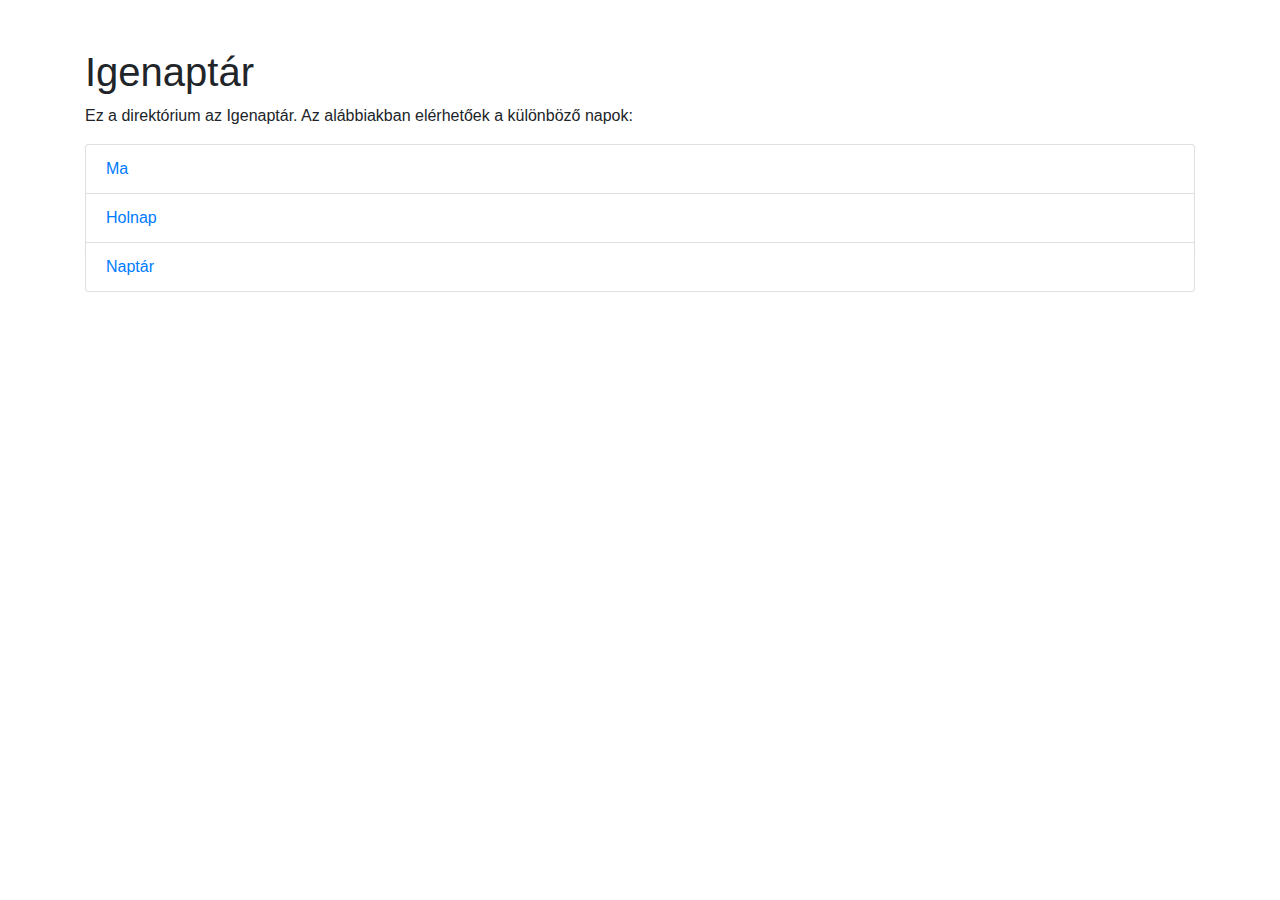
<file: batyuk/index.html>
<!DOCTYPE html>
<html lang="hu">
<head>
    <meta charset="UTF-8">
    <meta name="viewport" content="width=device-width, initial-scale=1.0">
    <title>Igenaptár</title>
</head>
<body>
    <div class="container">
        <h1 class="mt-5">Igenaptár</h1>
        <p>Ez a direktórium az Igenaptár. Az alábbiakban elérhetőek a különböző napok:</p>
        <ul class="list-group">
            <li class="list-group-item"><a href="ma.html">Ma</a></li>
            <li class="list-group-item"><a href="holnap.html">Holnap</a></li>
            <li class="list-group-item"><a href="naptar.html">Naptár</a></li>            
        </ul>        
    </div>
    <link rel="stylesheet" href="https://stackpath.bootstrapcdn.com/bootstrap/4.5.2/css/bootstrap.min.css">
    <script src="https://code.jquery.com/jquery-3.5.1.slim.min.js"></script>
    <script src="https://cdn.jsdelivr.net/npm/@popperjs/core@2.9.2/dist/umd/popper.min.js"></script>
    <script src="https://stackpath.bootstrapcdn.com/bootstrap/4.5.2/js/bootstrap.min.js"></script>
</body>
</html>
</file>
